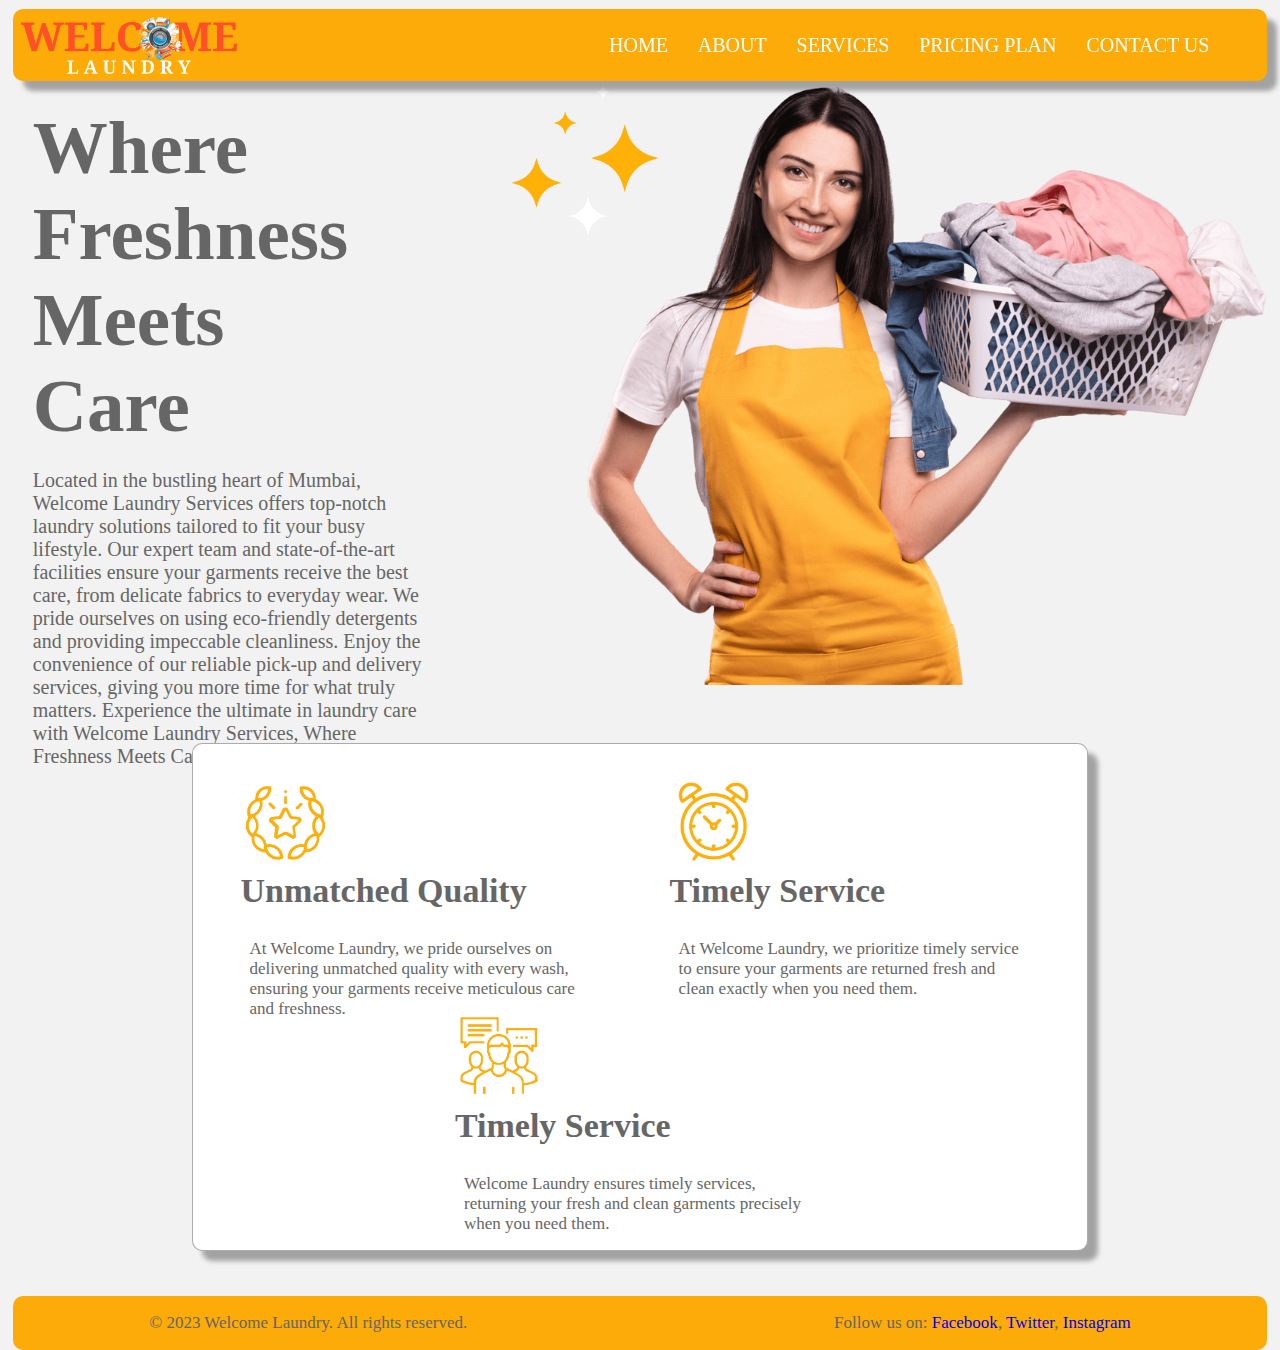
<file: index.html>
<!DOCTYPE html>
<html lang="en">
<head>
    <meta charset="UTF-8">
    <meta name="viewport" content="width=device-width, initial-scale=1.0">
    <title>Home</title>
    <link rel="icon" href="./assets/Images/Logo2.png">
    <link rel="stylesheet" href="./style.css">
</head>
<body>
    <header>
        <nav>
            <input type="checkbox" id="check">
            <label for="check" class="checkbtn">
                <img src="./assets/Images/menu.png" alt="">
            </label>
            <img class="logoimg" src="./assets/Images/logoWhite.png" alt="">
            <ul>
                <li><a href="./index.html">Home</a></li>
                <li><a href="./about.html">About</a></li> 
                <li><a href="./service.html">Services</a></li>
                <li><a href="./prising.html">Pricing Plan</a></li>
                <li><a href="./contact_us.html">Contact Us</a></li>
            </ul>
        </nav>
    </header>
    <section class="home_section1">
        <div class="home_left_container">
            <div class="h_l1_t">
                <h1>Where Freshness Meets Care</h1>
                <div class="h_l1_b">
                    Located in the bustling heart of Mumbai, Welcome Laundry Services offers top-notch laundry solutions tailored to fit your busy lifestyle. Our expert team and state-of-the-art facilities ensure your garments receive the best care, from delicate fabrics to everyday wear. We pride ourselves on using eco-friendly detergents and providing impeccable cleanliness. Enjoy the convenience of our reliable pick-up and delivery services, giving you more time for what truly matters. Experience the ultimate in laundry care with Welcome Laundry Services, Where Freshness Meets Care.
                </div>
            </div>
            <div class="home_right_container">
                <img class="star" src="./assets/Images/Star_White.png" alt="">
                <img class="houseWife" src="./assets/Images/happy-housewife.png" alt="">
            </div>
        </div>
    </section>
    <section class="home_section2">
        <section class="box">
            <div class="box1">
                <img class="boximg" src="./assets/Images/Unmatched_Quality.png" alt="">
                <h1>Unmatched Quality</h1>
                <br>
                <p>At Welcome Laundry, we pride ourselves on delivering unmatched quality with every wash, ensuring your garments receive meticulous care and freshness.</p>
            </div>
            <div class="box2">
                <img class="boximg" src="./assets/Images/Timelt_Service.png" alt="">
                <h1>Timely Service</h1>
                <br>
                <p>At Welcome Laundry, we prioritize timely service to ensure your garments are returned fresh and clean exactly when you need them.</p>
            </div>
            <div class="box3">
                <img class="boximg" src="./assets/Images/Customer_Satisfication.png" alt="">
                <h1>Timely Service</h1>
                <br>
                <p>Welcome Laundry ensures timely services, returning your fresh and clean garments precisely when you need them.</p>
            </div>
        </section>
    </section>
    <footer>
        <div class="footer-content1">
            <p>© 2023 Welcome Laundry. All rights reserved.</p>
            <p>Follow us on:
                <a href="https://www.facebook.com" target="_blank">Facebook</a>,
                <a href="https://www.twitter.com" target="_blank">Twitter</a>,
                <a href="https://www.instagram.com" target="_blank">Instagram</a>
            </p>
        </div>
    </footer>
</body>
</html>
</file>
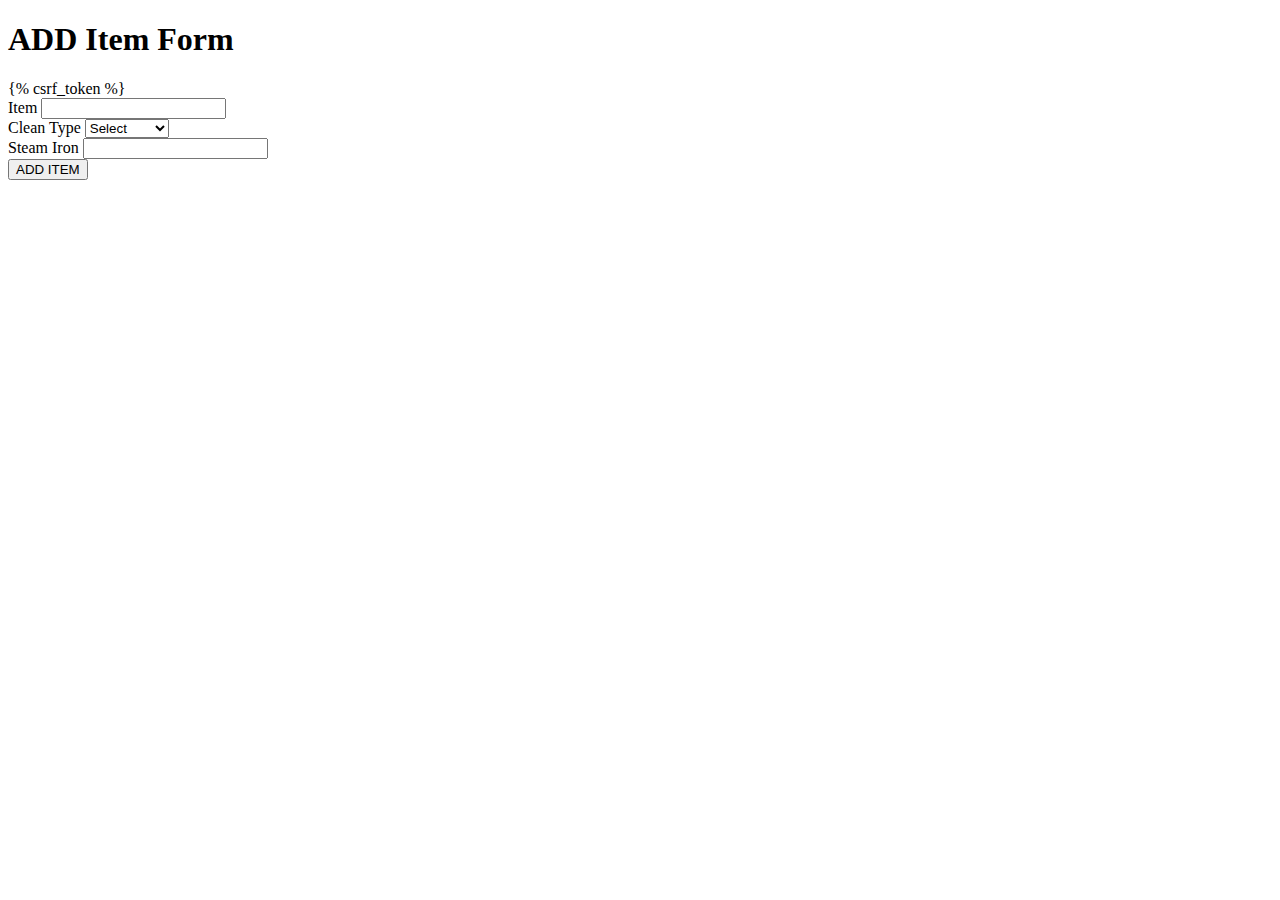
<file: additem.html>
<!DOCTYPE html>
<html lang="en">
<head>
    <meta charset="UTF-8">
    <meta name="viewport" content="width=device-width, initial-scale=1.0">
    <title>Add Items</title>
</head>
<body>
    <section class="container">
        <h1>ADD Item Form</h1>
        <form action="" method="post" autocomplete="off">
            {% csrf_token %}
            <section class="subcontainer1">
                <div class="formcontent">
                    <label> Item </label>
                    <input type="text" class="forminput" name="item">
                </div>
                <div class="formcontent">
                    <label> Clean Type </label>
                    <select class="forminput" name="cleantype" id="CurrStatus" >
                        <option value="">Select</option>
                        <option value="Dry Clean">Dry Clean</option>
                        <option value="Wet Clean">Wet Clean</option>
                    </select>
                </div>
                <div class="formcontent">
                    <label> Steam Iron </label>
                    <input type="text" class="forminput" name="steamiron">
                </div>
                <input class="Submitbotton" type="submit" name="additem" value="ADD ITEM" id="addVessel"></input>

            </section>
        </form>
    </section>
</body>
</html>
</file>
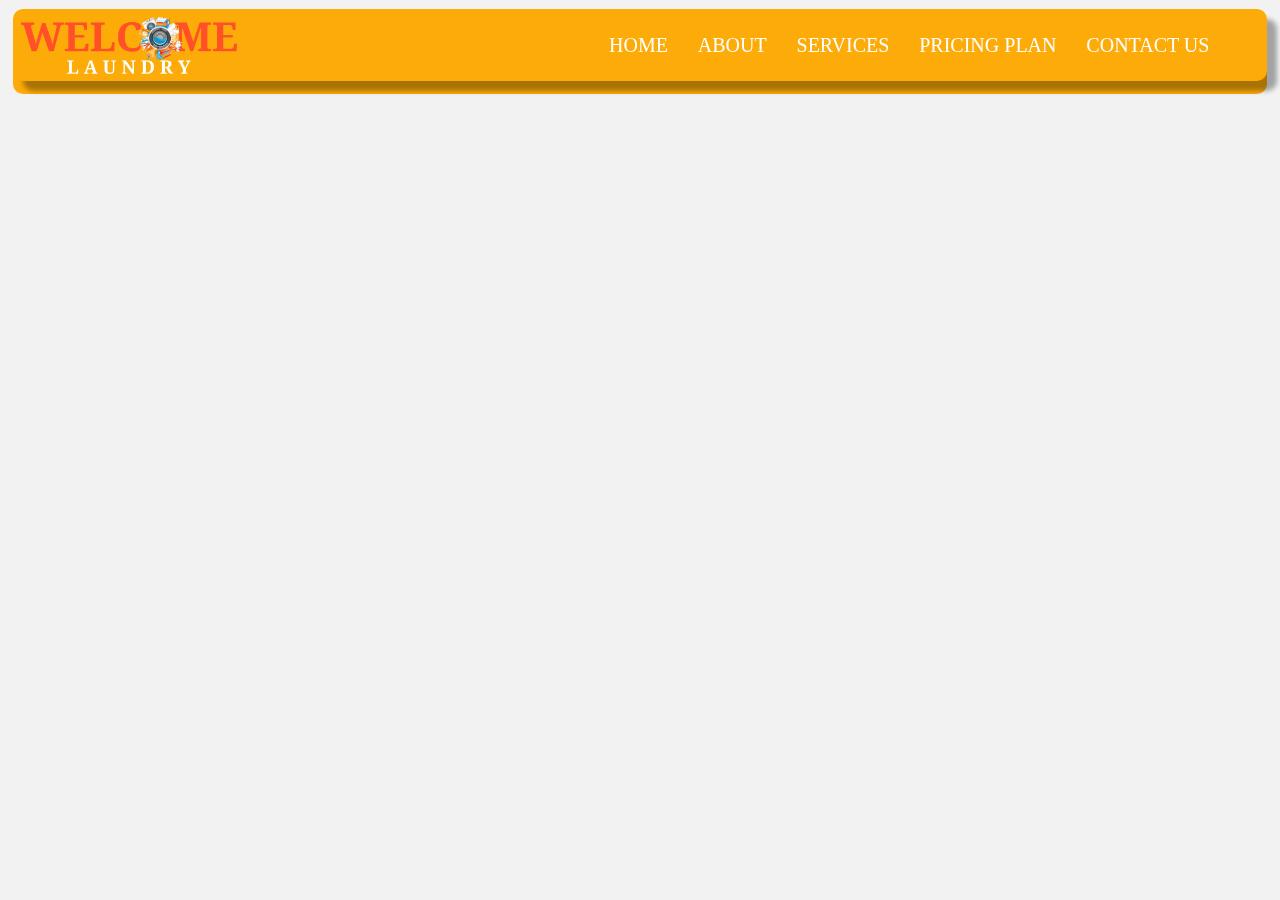
<file: prising.html>
<!DOCTYPE html>
<html lang="en">
<head>
    <meta charset="UTF-8">
    <meta name="viewport" content="width=device-width, initial-scale=1.0">
    <title>Home</title>
    <link rel="icon" href="./assets/Images/Logo2.png">
    <link rel="stylesheet" href="./style.css">
</head>
<body>
    <header>
        <nav>
            <input type="checkbox" id="check">
            <label for="check" class="checkbtn">
                <img src="./assets/Images/menu.png" alt="">
            </label>
            <img class="logoimg" src="./assets/Images/logoWhite.png" alt="">
            <ul>
                <li><a href="./index.html">Home</a></li>
                <li><a href="./about.html">About</a></li> 
                <li><a href="./service.html">Services</a></li>
                <li><a href="./prising.html">Pricing Plan</a></li>
                <li><a href="./contact_us.html">Contact Us</a></li>
            </ul>
        </nav>
    </header>



    <footer>
        <div class="footer-content1">
            <p>© 2023 Welcome Laundry. All rights reserved.</p>
            <p>Follow us on:
                <a href="https://www.facebook.com" target="_blank">Facebook</a>,
                <a href="https://www.twitter.com" target="_blank">Twitter</a>,
                <a href="https://www.instagram.com" target="_blank">Instagram</a>
            </p>
        </div>
    </footer>

</body>
</html>
</file>
<file: style.css>
*{
    margin: 0;
    padding: 0;
    text-decoration: none;
    list-style: none;
    box-sizing: border-box;
}
body{
    font-family: 'Times New Roman', Times, serif;
    color: #666666;
    font-size: 17px;
    display: flex;
    flex-direction: column;
    flex-wrap: wrap;
    justify-content: center;
    align-items: center;
    background-color: rgba(220, 220, 220, 0.37);
}
.logoimg{
    height: 8vh;
    margin: 8px;
    padding: 0;
    align-items: center;
}
header{
    display: flex;
    justify-content: center;
    align-items: center;
    width: 100%;
    margin-top: 40px;
    
}
nav{
    position: fixed;
    background-color: #fdab08;
    height: 8vh;
    width: 98%;
    border-radius: 10px;
    margin-top: 10px;
    box-shadow: 10px 10px 5px 0 rgba(0, 0, 0, 0.329);
    z-index: 1000;
}
nav ul{
    float: right;
    margin-right: 5vh;
}
nav ul li{
    display: inline-block;
    line-height: 8vh;
    margin: 0 1vw;
}
nav ul li a{
    color: white;
    font-size: 20px;
    text-transform: uppercase;
}
nav ul li a:hover{
    color: #0082e6;
    background-color: white;
    padding: 2px;
    border-radius: 5px;
}
footer{
    bottom: 1vh;
    width: 98%;
    height: 6vh;
    background-color: #fdab08;
    display: flex;
    justify-content: center;
    align-items: center;
    border-radius: 10px;
}
.footer-content1{
    display: flex;
    justify-content: space-between;
    align-items: center;
    padding: 2px;
    width: 80%;
    height: 6vh;
}

.checkbtn{
    font-size: 30px;
    color: white;
    float: right;
    line-height: 80px;
    margin-right: 40px;
    cursor: pointer;
    display: none;
}
#check{
    display: none;
}
@media (max-width: 858px) {
    .checkbtn{
        display: block;
    }
    .logoimg{
        height: 8vh;
    }
    ul{
         position: fixed;
         width: 100%;
         height: 100vh;
         background: #2c3e50;
         top: 80px;
         left: -100%;
         text-align: center;
         transition: all .5s;
    }
    nav ul li{
        display: block;
    }
    nav ul li a{
        font-size: 20px;
    }
    a:hover,a.active{
        background: none;
        color: #0082e6;
    }
    #check:checked ~ ul{
        left: 0;
    }
    label img{
        height: 8vh;
    }
    footer{
        height: 10vh;
        background-color: #fdab08;
    }
    .home_section3, .footer_box{
        display: none !important;
    }
    .footer-content1 {
        width: 98%;
        height: 8vh;
        }
    .footer-content2, .footer-content3{
    display: none;
    }
}
/* //////////Home//////////// */
.home_section1{
    display: flex;
    flex-wrap: wrap;
    justify-content: space-around;
    margin-top: 5vh;
    width: 98%;
    height: 65vh;
    flex: 1;
}
.home_left_container{
    display: flex;
    width:30%;
    min-height: 60vh;
    flex: 1;
}
.home_right_container{
    width:70%;
    height: 40vh;
    flex: 1;
}
.h_l1_t h1{
    width:50%;
    font-size: 75px;
    font-weight: bolder;
    margin: 20px;
}
.h_l1_b{
    width:80%;
    margin: 20px;
    font-size: 20px;
}
.star{
    position: absolute;
    height: 150px; 
}
.houseWife{
    margin-left: 6vw;
    height: 600px;
}
.home_section2{
    display: flex;
    flex-direction: column;
    justify-content: center;
    align-items: center;
    /* height: 30vh; */
    width: 100%;
}
.box{
    display: flex;
    flex-wrap: wrap;
    justify-content: space-around;
    padding: 2vh;
    background-color: white;
    border-radius: 10px;
    border: 1px solid rgba(0, 0, 0, 0.329);
    width: 70%;
    margin-top: -5vh;
    margin-bottom: 5vh;
    box-shadow: 10px 10px 5px 0 rgba(0, 0, 0, 0.329);
}
.box1, .box2, .box3{
    margin-top: 15px;
    width: 370px;
    height: 220px;
}
.boximg{
    height: 10vh;
}
.inBox h1{
    font-size: 18px;
    font-weight: bold;
    color: rgb(85, 84, 84);
}
@media (max-width: 858px){
    .home_left_container{
        width: 90%;
    }
    .box{
    width: 90%;
    margin-top: 0vh;
    min-height: 100vh;
    }
    .footer{
        /* display: grid; */
        height: 20vh;
        background-color: #0082e6;        
    }
    .home_right_container{
        display: none !important;
    }
    .home_section2{
        background-color: rgba(220, 220, 220, 0.041);
    }
}
/* //////////about//////////// */
.aboutusBG{
    display: flex;
    justify-content: center;
    align-items: center;
    margin-top: 3vh;
    width: 100%; 
    height: 20vh; 
    background-image: linear-gradient(#ffffff6e, #4793AF), url('/static/assets/Images/AboutusBG1.jpg'); 
    background-size: cover; 
    background-repeat: no-repeat;
    background-position: center;
}
.AUh1{
    font-size: 100px;
    color: white;
    margin-top: 5vh;
}
.about_section1{
    display: flex;
    flex-wrap: wrap;
    justify-content: space-around;
    align-items: center;
    min-height: 20vh;
    width: 80%;
    flex: 1;
}
.about_section1_left{
    display: flex;
    height: 80vh;
    width: 50%;
    margin-top: 2px;
    position: relative;
    border-radius: 10px;
}
.about_section1_right{
    width: 35%;
    margin-top: 2px;
    position: relative;
    min-height: 70vh;
    flex: 1;
}
.about_section1_right p{
    padding: 12px;
}
.stars img{
    height: 180px;
    width: 180px;
    background-size: cover; 
    background-repeat: no-repeat;
    background-position: center;
}
.drycleanmanager img{
    height: 500px;
    width: 380px;
    background-size: cover; 
    background-repeat: no-repeat;
    background-position: center;
    border-radius: 10px;
}
.worker {
    position: absolute; 
    left: 0; 
    top: 27vh; 
    height: 40vh; 
    width: 38vh; 
    border: 1px solid rgb(250, 250, 250); 
    border-width: 12px; 
    border-radius: 10px; 
    overflow: hidden;
}
.worker img{
    width: 100%; 
    height: 100%; 
    object-fit: cover;
    border-radius: 10px; 
}
.sBox{
    position: absolute;
    height: 20vh;
    width: 31vh;
    background-color: #4793AF;
    left: 38vh;
    top: 56.5vh;
    border-radius: 10px;
}
.title {
    font-weight: bolder;
    margin-bottom: 5vh;
    padding: 12px;
    font-size: 50px;
}
.bSect{
    display: flex;
}
.bBox h1{
    font-size: 18px;
    font-weight: bold;
    margin-left: 10px;
    color: rgb(85, 84, 84);
}
.bBox p{
    margin-left: 10px;
}
.tick{
    height: 45px;
    margin: 10px;
}

.space{
    margin: 2vh;
}

@media (max-width: 858px){

    .aboutusBG, .about_section1_left{
        display: none !important;
    }
    .about_section1_right {
        width: 95%;
        margin-top: 10vh;
        margin-bottom: 15vh;
        position: relative;
        border-radius: 10px;
    }
}
/* //////////services//////////// */
.service_section1{
    display: flex;
    flex-wrap: wrap;
    justify-content: space-around;
    align-items: center;
    margin-bottom: 10vh;
    /* height: 90vh; */
    width: 100%;
}
.service_section1_left{
    border: 1 px solid;
    width: 59%;   
    margin-left: 10px;
}
.service_section1_right{
    height: 80vh; 
    width: 30%;   
    margin-right: 10px;
}
.service_section1_left_top{
    min-height: 45vh; 
    flex: 1;
    width: 100%;
    padding: 4px;
}
.service_section1_left_bottom{
    display: flex;
    justify-content: space-around;
    height: 45vh; 
    width: 100%;
    padding: 4px;
}
.msginlaundry{
    height: 290px;
    width: 450px;
    border-radius: 5px;
    margin: 20px;
}
.service_section1_right_top{
    height: 30vh; 
    width: 100%;
    padding: 4px;
}
.packagerate{
    background-color: #e0e0e0;
    width: 100%;
    height: 28vh;
    border-radius: 5px;
    margin-bottom: 20px;
    display: flex;
    align-items: center;
    justify-content: center;
    flex-direction: column;
}
.monthlyrate{
    display: flex;
    justify-content: center;
    padding-top: 20px;
    font-size: 40px;

}
.monthlyrate sup{
    padding-bottom: 25px;
    font-size: 20px;
}
.monthlyrate .rate{
    font-size: 40px;
    color: #fdab08;
    font-weight: bold;
}
.monthlyrate .sub{
    padding-top: 18px;
    font-size: 20px;
}
.num{
    margin-top: 15px;
    font-size: 40px;
    color: #fdab08;
    font-weight: bold;
}
.serviceitems{
    background-color: #e0e0e0;
    width: 100%;
    height: 55vh;
    border-radius: 5px;
    
}
.serviceitems h1{
    justify-self: center;
    margin-top: 15px;
    margin-bottom: 20px;
    padding: 10px;
    border-radius: 5px;
}
.item{
    width: 70%;
    background-color: #fdab08;
    align-items: center;
    justify-self: center;
    border-radius: 5px;
}
.serviceitems p{
    justify-self: center;
    align-items: center;
    margin-top: 25px;
    margin-bottom: 20px;
    padding: 10px;
    font-weight: bold;
    color: #ffffff;
}
@media (max-width: 858px){
    .aboutusBG, .service_section1_left_bottom{
        display: none !important;
    }
    .service_section1_left {
        width: 95%;
        min-height: 10vh;
        flex: 1;
        margin-top: 5vh;
        border-radius: 10px;
    }
    .service_section1_right {
        width: 95%;
        height: 90vh;
        margin-top: 5vh;
        margin-bottom: 5vh;
        border-radius: 10px;
    }
    .service_section1_left_top {
        min-height: 45vh;
        flex: 1;
    }
    .service_section1_right_top {
        height: 35vh;
    }
    .service_section1_right_bottom{
        height: 70vh;
    }
    .packagerate{
        height: 31vh;
        margin-bottom: 10vh;
        align-items: center;
        justify-content: center;
    }
    .serviceitems{
        height: 65vh;
    }
    .packagerate {
        display: flex;
        width: 95%;
    }
    .call_whatsapp{
        align-items: center;
        width: 95%;
    }
}
/* /////////////contact us page////////// */
.contact_us_section1{
    display: flex;
    flex-wrap: wrap;
    justify-content: space-around;
    align-items: center;
    margin-bottom: 10vh;
    width: 100%;
}
.contact_us_section1_left{
    min-height: 60vh;
    width: 40%;
    margin-top: 5vh;
    flex: 1;
}
.contact_us_section1_right{
    height: 60vh;
    width: 40%;
    margin-top: 5vh;
}
.auTitle{
    display: flex;
    display: inline-block;
    background-color: #FFBF61;
    padding-left: 10px;
    padding-right: 10px;
    border-radius: 5px;
    font-weight: bold;
    color: white;
    font-size: 20px;
    margin-bottom: 10px;
}
.auTitle, p{
    margin: 1vh;
}
.map {
    width: 100%;
    height: 60vh;
    border-radius: 10px;
}
.contact_us_left_bottom{
    width: 100%;
}
.addPhone{
    height: 10vh;
    display: flex;
    justify-content: space-around;
    width: 100%;
    margin-top: 5vh;
}
.add{
    display: flex;
    align-items: center;
    height: 7vh;
    width: 45%;
    margin: 1vh;
}
.email{
    display: flex;
    justify-content: space-around;
}
.locIcon{
    height: 45px;
    margin: 1vh;
}
.address{
    margin-top: 1.5vh;

}
.address h1{
    font-size: 18px;
    font-weight: bold;
    margin-left: 10px;
    color: rgb(85, 84, 84);
}
.address p{
    font-size: 13px;
    margin: 1vh;
}
@media (max-width: 858px){
    .aboutusBG, .service_section1_left_bottom{
        display: none !important;
    }
    .contact_us_section1{
        display: flex;
    }
    .contact_us_section1_left {
        width: 95%;
        height: 45vh;
        margin-top: 5vh;
        margin-bottom: 20vh;
        border-radius: 10px;
        flex: 1;
    }
    .contact_us_section1_right {
        width: 95%;
        margin-top: 10vh;
        border-radius: 10px;
    }
    .addPhone{
        display: flex;
        flex-direction: column;
        width: 95%;
        margin-bottom: 8vh;
    }
    .add, p{
        width: 95%;
    }
    .add p{
        width: 100%;
    }
}
</file>
